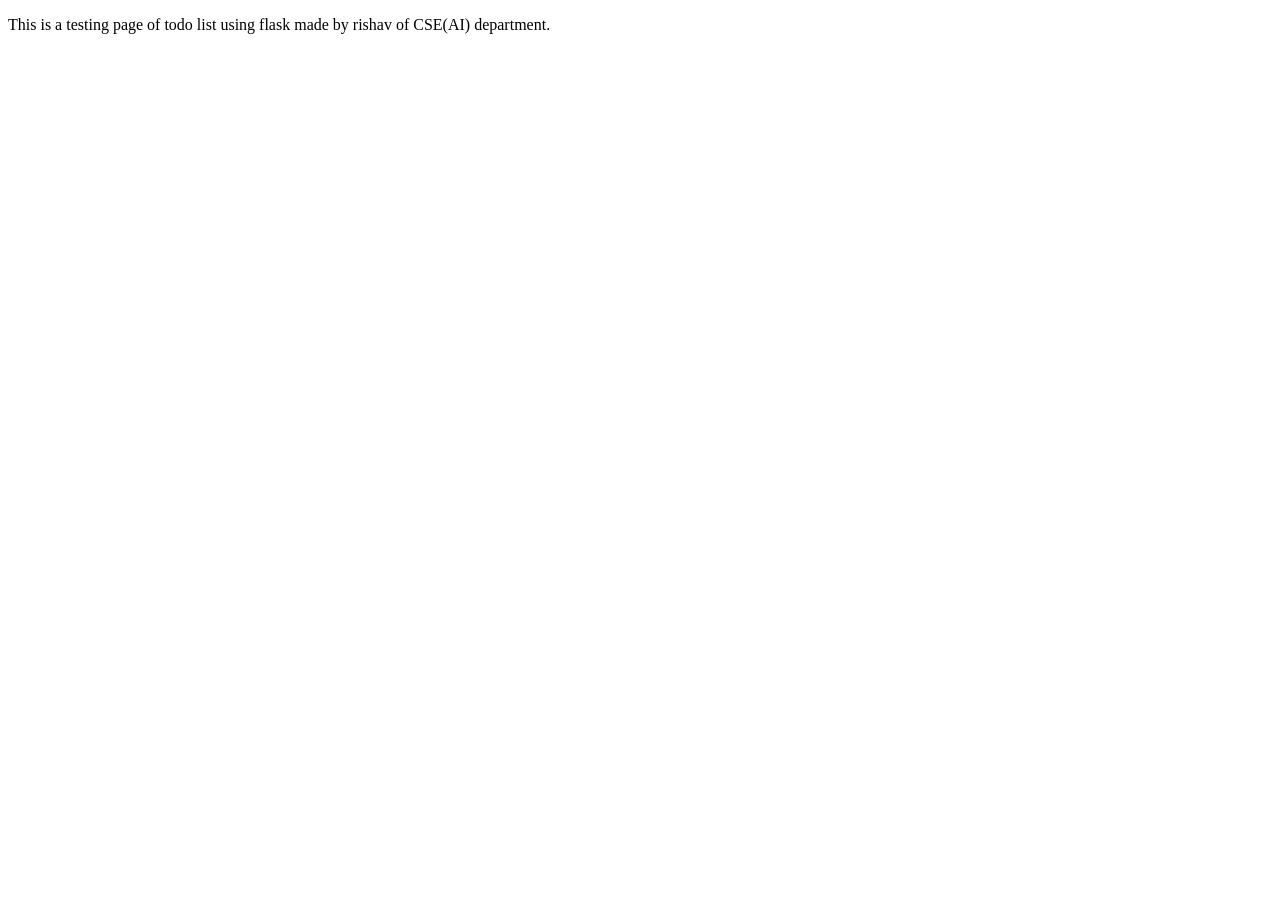
<file: templates/about.html>
<!DOCTYPE html>
<html lang="en">
<head>
    <meta charset="UTF-8">
    <meta name="viewport" content="width=device-width, initial-scale=1.0">
    <title>Document</title>
</head>
<body>
    
    <p class="font-bold text-4xl">This is a testing page of todo list using flask made by rishav of CSE(AI) department.</p>

    
</body>
</html>
</file>
